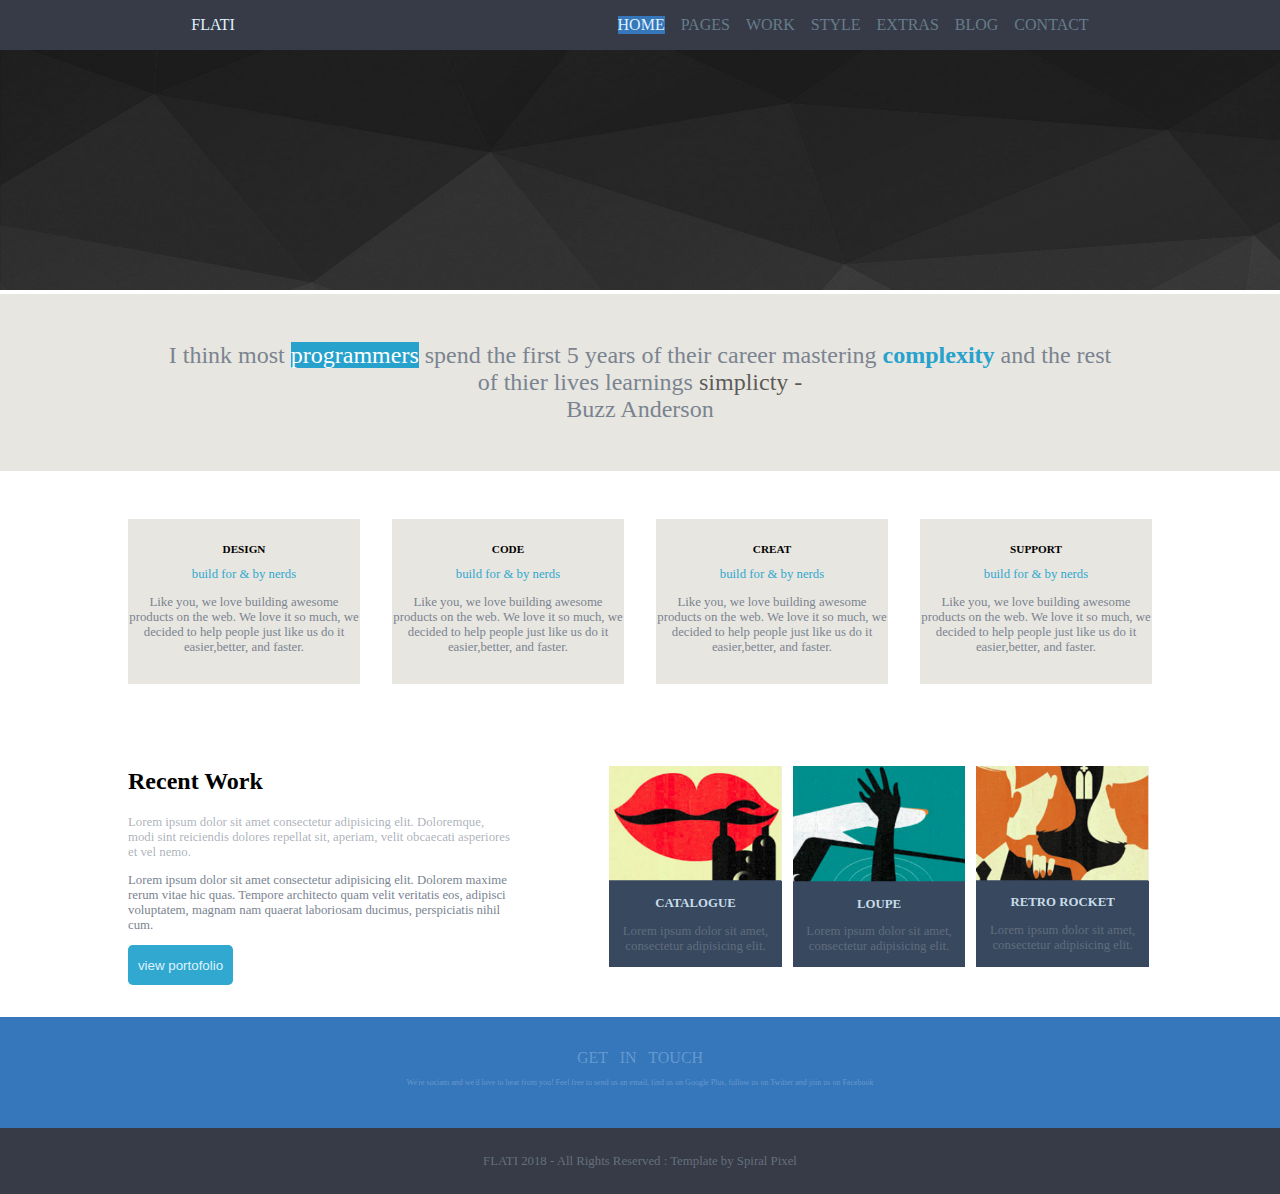
<file: index.html>
<!DOCTYPE html>
<html lang="en">

<head>
    <meta charset="UTF-8">
    <meta http-equiv="X-UA-Compatible" content="IE=edge">
    <meta name="viewport" content="width=device-width, initial-scale=1.0">
    <!-- <link rel="stylesheet" href="./public/css/style - Copie.css">
    <link rel="stylesheet" href="./public/css/media.css"> -->
    <link href="public/css/style.css" rel="stylesheet">
    <link rel="stylesheet" href="https://cdnjs.cloudflare.com/ajax/libs/font-awesome/6.1.1/css/all.min.css"
        integrity="sha512-KfkfwYDsLkIlwQp6LFnl8zNdLGxu9YAA1QvwINks4PhcElQSvqcyVLLD9aMhXd13uQjoXtEKNosOWaZqXgel0g=="
        crossorigin="anonymous" referrerpolicy="no-referrer" />
    <title>FLATI-SASS</title>
</head>

<body>
    <!-- Header -->
    <header>
        <nav>
            <div class="navleft">
                <p>FLATI</p>
            </div>
            <div class="navright">
                <p class="bgbleu">HOME</p>
                <p>PAGES</p>
                <p>WORK</p>
                <p>STYLE</p>
                <p>EXTRAS</p>
                <p>BLOG</p>
                <p>CONTACT</p>
            </div>
        </nav>
    </header>

    <!-- banner -->
    <section class="banner">
        <img src="./public/img/bg-header.png" alt="">
    </section>

    <!-- section 1 -->
    <section class="sec1">
        <p>I think most <span>programmers</span> spend the first 5 years of their career mastering
            <span>complexity</span> and the rest of thier lives learnings <span>simplicty -</span></p>
        <p>Buzz Anderson</p>
    </section>
    <!-- section 2 4row -->
    <section class="sec2quatrediv">

        <div class="sec2firstdiv">
            <i class="fa-solid fa-pencil"></i>
            <h1>DESIGN</h1>
            <p class="bleu">build for & by nerds</p>
            <p>Like you, we love building awesome products on the web. We love it so much, we decided to help people
                just like us do it easier,better, and faster.</p>
        </div>
        <div class="sec2seconddiv">
            <i class="fa-solid fa-umbrella"></i>
            <h1>CODE</h1>
            <p class="bleu">build for & by nerds</p>
            <p>Like you, we love building awesome products on the web. We love it so much, we decided to help people
                just like us do it easier,better, and faster.</p>
        </div>
        <div class="sec2thirddiv">
            <i class="fa-solid fa-hourglass-end"></i>
            <h1>CREAT</h1>
            <p class="bleu">build for & by nerds</p>
            <p>Like you, we love building awesome products on the web. We love it so much, we decided to help people
                just like us do it easier,better, and faster.</p>
        </div>
        <div class="sec2fourthdiv">
            <i class="fa-solid fa-envelope-open-text"></i>
            <h1>SUPPORT</h1>
            <p class="bleu">build for & by nerds</p>
            <p>Like you, we love building awesome products on the web. We love it so much, we decided to help people
                just like us do it easier,better, and faster.</p>
        </div>

    </section>
    <!-- section 3 3row -->
    <section class="sec3quatrediv">
        <div class="sec3firstdiv">
            <h2>Recent Work</h2>
            <p>Lorem ipsum dolor sit amet consectetur adipisicing elit. Doloremque, modi sint reiciendis dolores
                repellat sit, aperiam, velit obcaecati asperiores et vel nemo.</p>
            <p>Lorem ipsum dolor sit amet consectetur adipisicing elit. Dolorem maxime rerum vitae hic quas. Tempore
                architecto quam velit veritatis eos, adipisci voluptatem, magnam nam quaerat laboriosam ducimus,
                perspiciatis nihil cum.</p>
            <button>view portofolio</button>
        </div>
        <div class="sec3troisimg">
            <div class="sec3seconddiv">
                <img src="./public/img/flati-design-screenshot1.png" alt="">
                <aside>
                    <h2>CATALOGUE</h2>
                    <p>Lorem ipsum dolor sit amet, consectetur adipisicing elit.</p>
                </aside>
            </div>
            <div class="sec3thirddiv">
                <img src="./public/img/flati-design-screenshot2.png" alt="">
                <aside>
                    <h2>LOUPE</h2>
                    <p>Lorem ipsum dolor sit amet, consectetur adipisicing elit.</p>
                </aside>
            </div>
            <div class="sec3fourthdiv">
                <img src="./public/img/flati-design-screenshot3.png" alt="">
                <aside>
                    <h2>RETRO ROCKET</h2>
                    <p>Lorem ipsum dolor sit amet, consectetur adipisicing elit.</p>
                </aside>
            </div>
        </div>
    </section>

    <!-- footer -->
    <footer>
        <div class="ftxt">
            <h1>GET IN TOUCH</h1>
            <p>We're sociam and we'd love to hear from you! Feel free to send us an email, find us on Google Plus,
                follow us on Twitter and join us on Facebook</p>

            <div class="icons">
                <i class="fa-brands fa-twitter"></i>
                <i class="fa-brands fa-facebook-f"></i>
                <i class="fa-brands fa-linkedin-in"></i>
                <i class="fa-brands fa-google-plus-g"></i>
                <i class="fa-solid fa-v"></i>
            </div>
        </div>

        <div class="secondfooter">
            <p>FLATI <i class="fa-solid fa-copyright"></i> 2018 - All Rights Reserved : Template by Spiral Pixel</p>
        </div>
    </footer>

</body>

</html>
</file>
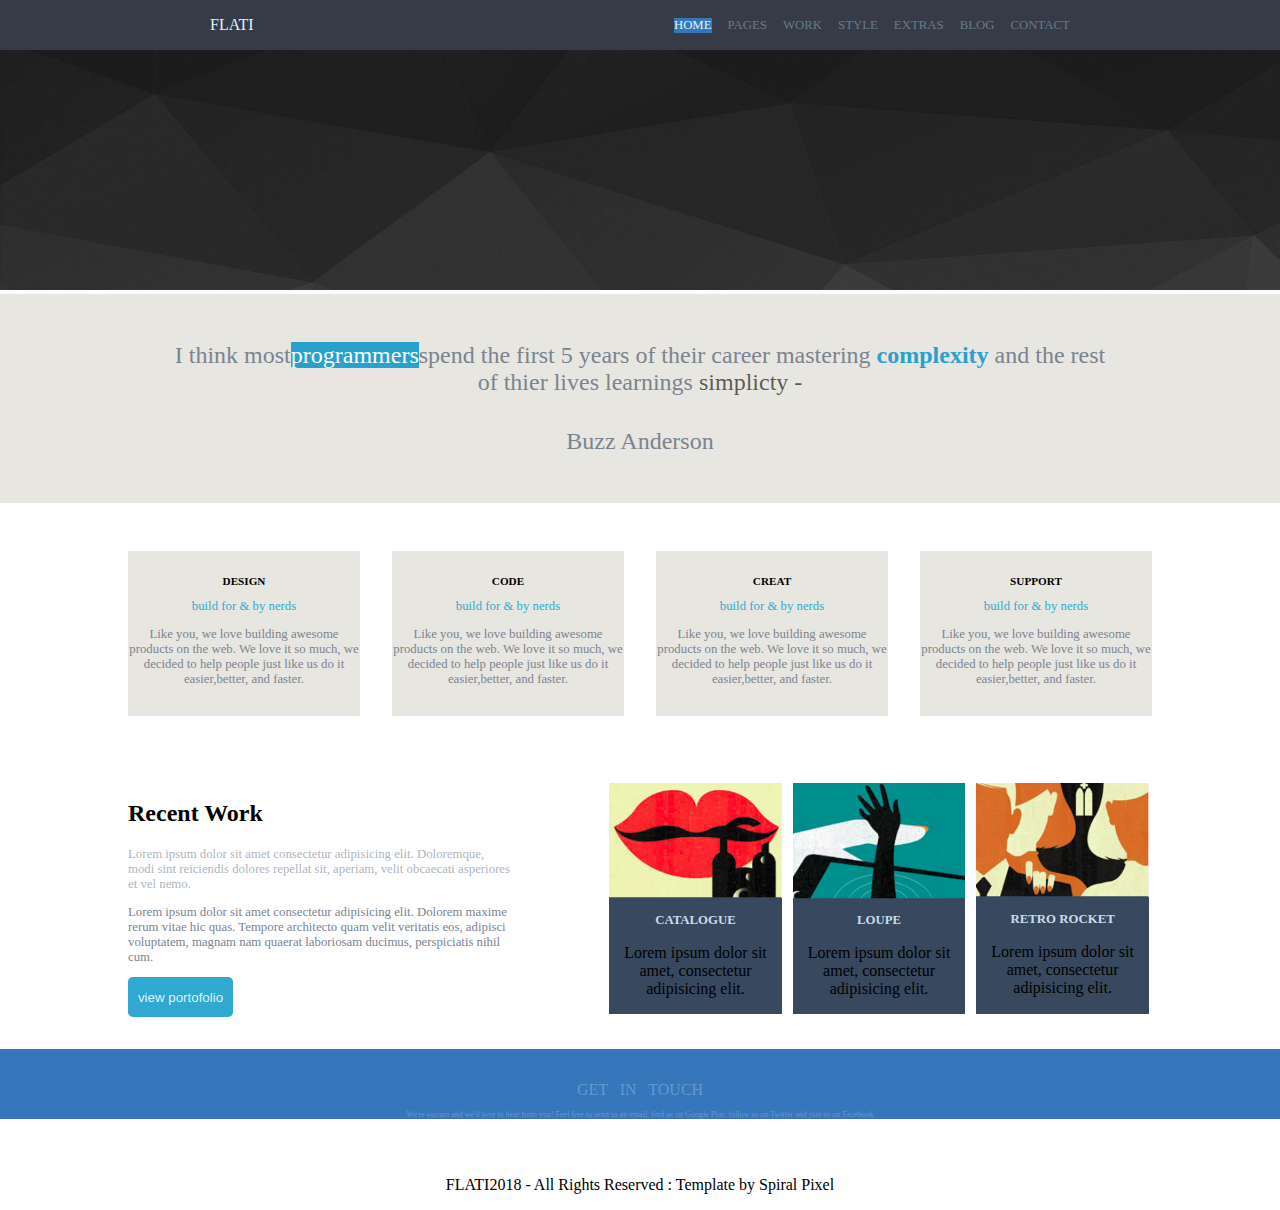
<file: public/index.html>
<!DOCTYPE html>
<html lang="en">

<head>
    <meta charset="UTF-8">
    <meta http-equiv="X-UA-Compatible" content="IE=edge">
    <meta name="viewport" content="width=device-width, initial-scale=1.0">
    <!-- <link rel="stylesheet" href="./css/style.css"> -->
    <link rel="stylesheet" href="./css/style - Copie.css">
    <link rel="stylesheet" href="https://cdnjs.cloudflare.com/ajax/libs/font-awesome/6.1.1/css/all.min.css" integrity="sha512-KfkfwYDsLkIlwQp6LFnl8zNdLGxu9YAA1QvwINks4PhcElQSvqcyVLLD9aMhXd13uQjoXtEKNosOWaZqXgel0g==" crossorigin="anonymous" referrerpolicy="no-referrer" />
    <title>FLATI-SASS</title>
</head>

<body>
    <!-- Header -->
    <header>
        <nav>
            <div class="navleft">
                <p>FLATI</p>
            </div>
            <div class="navright">
                <p class="bgbleu">HOME</p>
                <p>PAGES</p>
                <p>WORK</p>
                <p>STYLE</p>
                <p>EXTRAS</p>
                <p>BLOG</p>
                <p>CONTACT</p>
            </div>
        </nav>
    </header>

    <!-- banner -->
    <section class="banner">
        <img src="./img/bg-header.png" alt="">
    </section>

    <!-- section 1 -->
    <section class="sec1">
        <p>I think most<span>programmers</span>spend the first 5 years of their career mastering <span>complexity</span> and the rest of thier lives learnings <span>simplicty -</span></p>
        <p>Buzz Anderson</p>
    </section>
    <!-- section 2 4row -->
    <section class="sec2quatrediv">

        <div class="sec2firstdiv">
            <i class="fa-solid fa-pencil"></i>
            <h1>DESIGN</h1>
            <p class="bleu">build for & by nerds</p>
            <p>Like you, we love building awesome products on the web. We love it so much, we decided to help people just like us do it easier,better, and faster.</p>
        </div>
        <div class="sec2seconddiv">
            <i class="fa-solid fa-umbrella"></i>
            <h1>CODE</h1>
            <p class="bleu">build for & by nerds</p>
            <p>Like you, we love building awesome products on the web. We love it so much, we decided to help people just like us do it easier,better, and faster.</p>
        </div>
        <div class="sec2thirddiv">
            <i class="fa-solid fa-hourglass-end"></i>
            <h1>CREAT</h1>
            <p class="bleu">build for & by nerds</p>
            <p>Like you, we love building awesome products on the web. We love it so much, we decided to help people just like us do it easier,better, and faster.</p>
        </div>
        <div class="sec2fourthdiv">
            <i class="fa-solid fa-envelope-open-text"></i>
            <h1>SUPPORT</h1>
            <p class="bleu">build for & by nerds</p>
            <p>Like you, we love building awesome products on the web. We love it so much, we decided to help people just like us do it easier,better, and faster.</p>
        </div>

    </section>
    <!-- section 3 3row -->
    <section class="sec3quatrediv">
        <div class="sec3firstdiv">
            <h2>Recent Work</h2>
            <p>Lorem ipsum dolor sit amet consectetur adipisicing elit. Doloremque, modi sint reiciendis dolores repellat sit, aperiam, velit obcaecati asperiores et vel nemo.</p>
            <p>Lorem ipsum dolor sit amet consectetur adipisicing elit. Dolorem maxime rerum vitae hic quas. Tempore architecto quam velit veritatis eos, adipisci voluptatem, magnam nam quaerat laboriosam ducimus, perspiciatis nihil cum.</p>
            <button>view portofolio</button>
        </div>
        <div class="sec3troisimg">
        <div class="sec3seconddiv">
            <img src="./img/flati-design-screenshot1.png" alt="">
            <h2>CATALOGUE</h2>
            <p>Lorem ipsum dolor sit amet, consectetur adipisicing elit.</p>
        </div>
        <div class="sec3thirddiv">
            <img src="./img/flati-design-screenshot2.png" alt="">
            <h2>LOUPE</h2>
            <p>Lorem ipsum dolor sit amet, consectetur adipisicing elit.</p>
        </div>
        <div class="sec3fourthdiv">
            <img src="./img/flati-design-screenshot3.png" alt="">
            <h2>RETRO ROCKET</h2>
            <p>Lorem ipsum dolor sit amet, consectetur adipisicing elit.</p>
        </div>
    </div>
    </section>

    <!-- footer -->
    <footer>
        <div class="ftxt">
            <h1>GET IN TOUCH</h1>
            <p>We're sociam and we'd love to hear from you! Feel free to send us an email, find us on Google Plus, follow us on Twitter and join us on Facebook</p>
        </div>
        <div class="icons">
            <i class="fa-brands fa-twitter"></i>
            <i class="fa-brands fa-facebook-f"></i>
            <i class="fa-brands fa-linkedin-in"></i>
            <i class="fa-brands fa-google-plus-g"></i>
            <i class="fa-solid fa-v"></i>
        </div>

        <div class="lastfooter">
            <p>FLATI<i class="fa-solid fa-copyright"></i>2018 - All Rights Reserved : Template by Spiral Pixel</p>
        </div>
    </footer>

</body>

</html>
</file>
<file: public/css/style - Copie.css>
body {
    margin: 0 auto;
    padding: 0;
    text-align: center;
    box-sizing: border-box;
}

/* header */
header {
    background-color: #363b47;
}

nav {
    display: flex;
    flex-direction: row;
    justify-content: space-around;
    align-items: center;
}

.navleft {
    color: #dff2ff;
}

nav>div {
    display: flex;
}

.navright {
    gap: 1rem;
    font-size: 0.8rem;
    color: #677b8b;
}

.bgbleu {
    background-color: #3676bb;
    color: #dff2ff;
}

/* banner */
.banner img {
    width: 100%;
    height: 15rem;
}

/* section 1 */
.sec1 {
    color: #7a8491;
    font-size: 1.5rem;
    padding: 3rem;
    background-color: #e8e6e0;
}

.sec1 p {
    width: 80%;
    margin: auto;
}

.sec1 P:nth-last-child(1) {
    padding-top: 2rem;

}

.sec1 span:nth-child(1) {
    background-color: #26a2cc;
    color: white;
}

.sec1 span:nth-child(2) {
    color: #26a2cc;
    font-weight: bold;
}

.sec1 span:nth-child(3) {
    color: #575654fb;
}


/* section 2 4row */
.sec2quatrediv {
    display: flex;
    gap: 2rem;
    width: 80%;
    margin: auto;
    margin-top: 3rem;
}

.sec2quatrediv p:nth-last-child(1) {
    color: #7a8491;
}

.sec2quatrediv i {
    background-color: white;
    border-radius: 50%;
    height: 35px;
    width: 35px;
    line-height: 2.2rem;
    color: #3676bb;
    font-size: 1.2rem;

}

.sec2quatrediv h1 {
    font-size: 0.7rem;
}

.bleu {
    color: #30a8cf;
}

.sec2firstdiv,
.sec2seconddiv,
.sec2thirddiv,
.sec2fourthdiv {
    background-color: #e8e6e0;
    padding-top: 1rem;
    padding-bottom: 1rem;
    margin: auto;
    font-size: 0.8rem;
}

/* section 3 3row */
.sec3quatrediv {
    display: flex;
    margin: auto;
    width: 80%;
    margin-top: 4rem;
    align-items: center;
    justify-content: center;
    align-self: center;
}

.sec3firstdiv p:nth-child(2) {
    font-size: 0.8rem;
    color: #7a8491a1;
}

.sec3firstdiv p:nth-child(3) {
    font-size: 0.8rem;
    color: #7a8491;
}

button {
    background-color: #30a8cf;
    color: #dff2ff;
    width: 105px;
    height: 40px;
    border-radius: 0.3rem;
    border: none;
}

.sec3firstdiv {
    text-align: left;
    width: 70%;
    padding-right: 6rem;
}

.sec3troisimg {
    display: flex;
    width: 100%;
    gap: 0.3rem;
}

.sec3troisimg img {
    width: 100%;
}

.sec3troisimg h2 {
    font-size: 0.8rem;
    color: #dff2ffdf;
}

.sec3seconddiv,
.sec3thirddiv,
.sec3fourthdiv {
    background-color: #38485f;
    margin: 0 0.2rem;
}

/* footer */
.ftxt {
    background-color: #3676bb;
    padding-left: 20rem;
    padding-right: 20rem;
    margin-top: 2rem;
    color: #dff2ff4b;
    font-size: 0.5rem;
}

.ftxt h1 {
    font-weight: lighter;
    word-spacing: 0.5rem;
    padding-top: 2rem;
}

.icons i {
    font-size: 1.8rem;
    padding-left: 0.8rem;
    margin-top: 1rem;
    padding-bottom: 2rem;
}

.secondfooter {
    background-color: #363b47;
    color: #dff2ff4b;
    padding: 0.8rem;
    font-size: 0.8rem;
}
</file>
<file: public/css/media.css>
/* max width 1025px */
@media screen and (max-width:1023px) {}

/* max width 769px */
@media screen and (max-width:769px) {

    /* header */
    .navright {
        gap: 0.5rem;
        font-size: 1rem;
    }

    /* banner */
    .banner img {
        height: 13rem;
    }

    /* section 1 */
    .sec1 {
        padding: 2rem;
    }

    .sec1 p {
        width: 70%;
    }

    .sec1 P:nth-last-child(1) {
        padding-top: 0.6rem;
    }

    /* section 2 4row */
    .sec2quatrediv {
        width: 100%;
        margin-top: 2rem;
    }

    /* section 3 3row */
    .sec3quatrediv {
        width: 100%;
        margin-top: 2rem;
    }

    .sec3firstdiv {
        text-align: center;
        padding-right: 0rem;
    }

    /* footer */
    .ftxt {
        background-color: #3676bb;
        padding-left: 10rem;
        padding-right: 10rem;
        margin-top: 1.5rem;
        font-size: 0.7rem;
    }

    .icons i {
        font-size: 1.4rem;
        margin-top: 1rem;
        padding-bottom: 1.5rem;
    }
}

/* max width 321px */
@media screen and (max-width:321px) {

    /* header */
    nav {
        flex-direction: column;
    }

    .navleft {
        display: none;
    }

    nav>div {
        display: flex;
        flex-direction: column;
    }

    .navright {
        gap: 0rem;
        padding: 1rem 0rem;
        font-size: 1rem;
    }

    /* banner */
    .banner img {
        height: 12rem;
    }

    /* section 1 */
    .sec1 {
        font-size: 1rem;
        padding: 1.4rem;
    }

    .sec1 P:nth-last-child(1) {
        padding-top: 1rem;
    }

    /* section 2 4row */
    .sec2quatrediv {
        display: flex;
        flex-direction: column;
        gap: 1rem;
        width: 100%;
        margin-top: 1.5rem;
    }

    /* section 3 3row */
    .sec3quatrediv {
        display: flex;
        flex-direction: column;
        width: 100%;
        margin-top: 0.5rem;
    }

    .sec3firstdiv {
        text-align: center;
        width: 80%;
        padding-right: 2rem;
    }

    button {
        border: none;
        margin-bottom: 1.5rem;
    }

    .sec3troisimg {
        flex-direction: column;
    }

    .sec3troisimg h2 {
        font-size: 1.5rem;
    }

    /* footer */
    .ftxt {

        padding-left: 0.8rem;
        padding-right: 1rem;
        margin-top: 1rem;
        color: #dff2ff4b;
        font-size: 0.6rem;
        display: flex;
        flex-direction: column;
    }

    .ftxt h1 {
        font-weight: lighter;
        word-spacing: 0.5rem;
        padding-top: 1rem;
    }


}
</file>
<file: public/css/style.css>
/*body*/
body {
  margin: 0 auto;
  padding: 0;
  text-align: center;
}

/*header*/
header {
  background-color: #363b47;
}
header nav {
  display: flex;
  flex-direction: row;
  justify-content: space-around;
  align-items: center;
  color: #dff2ff;
}
header nav div {
  display: flex;
}
header nav .navright {
  gap: 1rem;
  font-size: 1rem;
  color: #677b8b;
}
header nav .navright .bgbleu {
  background-color: #3676bb;
  color: #dff2ff;
}

/* banner */
.banner img {
  width: 100%;
  height: 15rem;
}

/* section 1 */
.sec1 {
  color: #7a8491;
  font-size: 1.5rem;
  padding: 3rem;
  background-color: #e8e6e0;
}
.sec1 p {
  width: 80%;
  margin: auto;
}
.sec1 p p:nth-last-child(1) {
  padding-top: 2rem;
}
.sec1 p span:nth-child(1) {
  background-color: #26a2cc;
  color: white;
}
.sec1 p span:nth-child(2) {
  color: #26a2cc;
  font-weight: bold;
}
.sec1 p span:nth-child(3) {
  color: rgba(87, 86, 84, 0.9843137255);
}

/* section 2 4row */
.sec2quatrediv {
  display: flex;
  gap: 2rem;
  width: 80%;
  margin: auto;
  margin-top: 3rem;
}
.sec2quatrediv p:nth-last-child(1) {
  color: #7a8491;
}
.sec2quatrediv i {
  background-color: white;
  border-radius: 50%;
  height: 35px;
  width: 35px;
  line-height: 2.2rem;
  color: #3676bb;
  font-size: 1.2rem;
}
.sec2quatrediv h1 {
  font-size: 0.7rem;
}
.sec2quatrediv .bleu {
  color: #30a8cf;
}

.sec2firstdiv,
.sec2seconddiv,
.sec2thirddiv,
.sec2fourthdiv {
  background-color: #e8e6e0;
  padding-top: 1rem;
  padding-bottom: 1rem;
  margin: auto;
  font-size: 0.8rem;
}

/* section 3 3row */
.sec3quatrediv {
  display: flex;
  margin: auto;
  width: 80%;
  margin-top: 4rem;
  align-items: center;
  justify-content: center;
  align-self: center;
}
.sec3quatrediv p:nth-child(2) {
  font-size: 0.8rem;
  color: rgba(122, 132, 145, 0.631372549);
}
.sec3quatrediv p:nth-child(3) {
  font-size: 0.8rem;
  color: #7a8491;
}
.sec3quatrediv button {
  background-color: #30a8cf;
  color: #dff2ff;
  width: 105px;
  height: 40px;
  border-radius: 0.3rem;
  border: none;
}

.sec3firstdiv {
  text-align: left;
  width: 70%;
  padding-right: 6rem;
}

.sec3troisimg {
  display: flex;
  width: 100%;
  gap: 0.3rem;
}
.sec3troisimg img {
  width: 100%;
}
.sec3troisimg h2 {
  font-size: 0.8rem;
  color: rgba(223, 242, 255, 0.8745098039);
}

.sec3seconddiv,
.sec3thirddiv,
.sec3fourthdiv {
  background-color: #38485f;
  margin: 0 0.2rem;
}

/* footer */
.ftxt {
  background-color: #3676bb;
  padding-left: 20rem;
  padding-right: 20rem;
  margin-top: 2rem;
  color: rgba(223, 242, 255, 0.2941176471);
  font-size: 0.5rem;
}
.ftxt h1 {
  font-weight: lighter;
  word-spacing: 0.5rem;
  padding-top: 2rem;
}
.ftxt .icons i {
  font-size: 1.8rem;
  padding-left: 0.8rem;
  margin-top: 1rem;
  padding-bottom: 2rem;
}

.secondfooter {
  background-color: #363b47;
  color: rgba(223, 242, 255, 0.2941176471);
  padding: 0.8rem;
  font-size: 0.8rem;
}

@media (min-width: 768px) and (max-width: 1024px) {
  .navright {
    gap: 0.5rem;
    font-size: 1rem;
  }

  .banner img {
    height: 13rem;
  }

  .sec1 {
    padding: 2rem;
  }
  .sec1 p {
    width: 70%;
  }
  .sec1 p:nth-last-child(1) {
    padding-top: 0.6rem;
  }

  .sec2quatrediv {
    width: 100%;
    margin-top: 2rem;
  }

  .sec3quatrediv {
    width: 100%;
    margin-top: 2rem;
  }

  .sec3firstdiv {
    text-align: center;
    padding-right: 0rem;
  }

  footer .ftxt {
    background-color: #3676bb;
    padding-left: 10rem;
    padding-right: 10rem;
    margin-top: 1.5rem;
    font-size: 0.7rem;
  }
  footer .icons {
    font-size: 1.4rem;
    margin-top: 1rem;
    padding-bottom: 1.5rem;
  }
}
/* min width 321px - max width 767px */
@media (min-width: 320px) and (max-width: 767px) {
  nav {
    flex-direction: column;
  }
  nav .navleft {
    display: none;
  }
  nav div {
    display: flex;
    flex-direction: column;
  }
  nav .navright {
    gap: 0rem;
    padding: 1rem 0rem;
    font-size: 1rem;
  }

  .banner img {
    height: 12rem;
  }

  .sec1 {
    font-size: 1rem;
    padding: 1.4rem;
  }
  .sec1 p:nth-last-child(1) {
    padding-top: 1rem;
  }

  .sec2quatrediv {
    display: flex;
    flex-direction: column;
    gap: 1rem;
    width: 100%;
    margin-top: 1.5rem;
  }

  .sec3quatrediv {
    display: flex;
    flex-direction: column;
    width: 100%;
    margin-top: 0.5rem;
  }

  .sec3firstdiv {
    text-align: center;
    width: 80%;
    padding-right: 2rem;
  }

  button {
    border: none;
    margin-bottom: 1.5rem;
    color: red;
  }

  .sec3troisimg {
    flex-direction: column;
  }
  .sec3troisimg h2 {
    font-size: 1.5rem;
  }

  footer .ftxt {
    padding-left: 0.8rem;
    padding-right: 1rem;
    margin-top: 1.5rem;
    color: rgba(223, 242, 255, 0.2941176471);
    font-size: 0.6rem;
    flex-direction: column;
  }

  .ftxt h1 {
    font-weight: lighter;
    word-spacing: 0.5rem;
    padding-top: 1rem;
  }
}

/*# sourceMappingURL=style.css.map */
</file>
